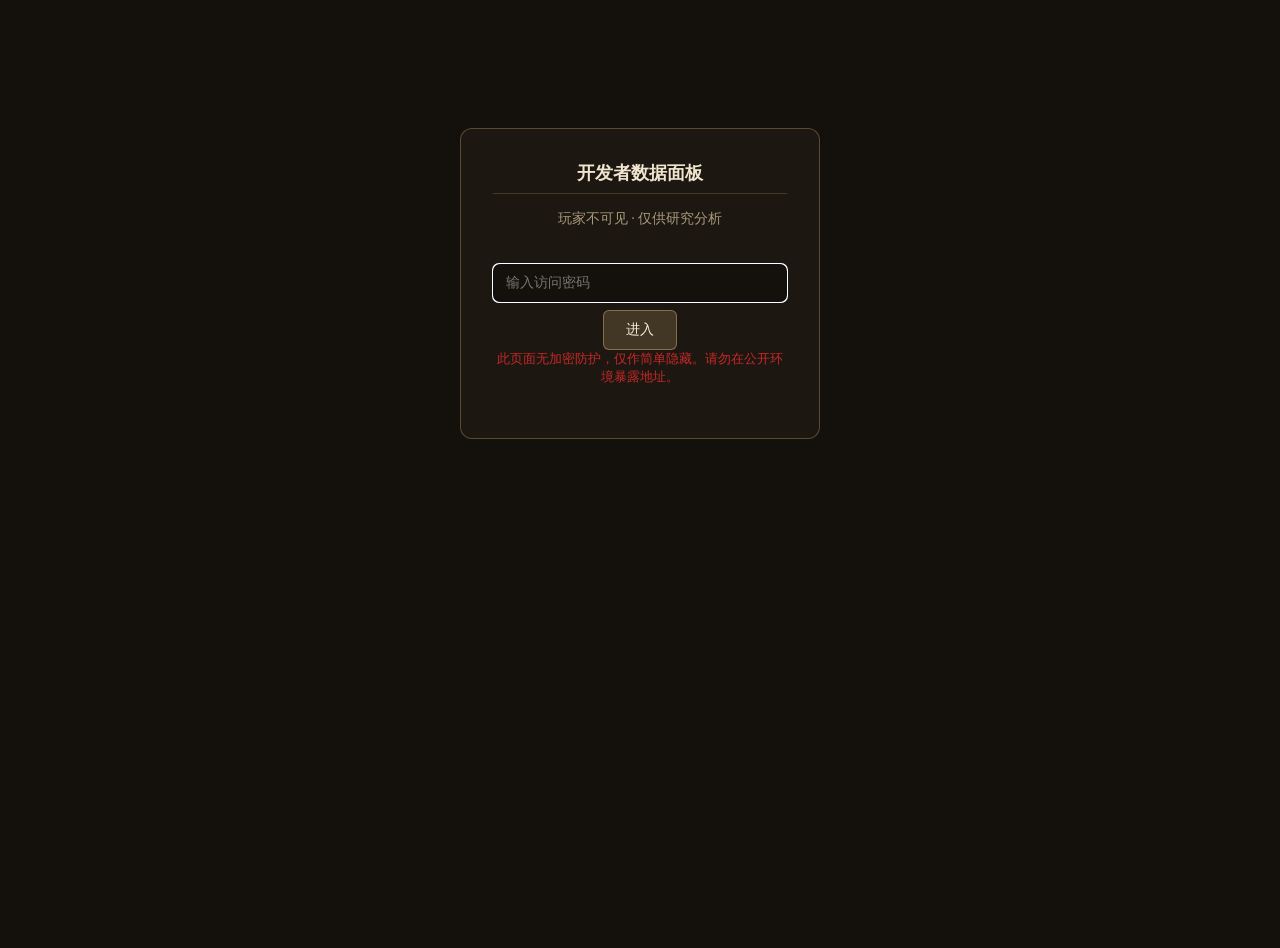
<file: dev-dashboard.html>
<!DOCTYPE html>
<html lang="zh-CN">
<head>
  <meta charset="UTF-8">
  <meta name="viewport" content="width=device-width, initial-scale=1.0">
  <meta http-equiv="Cache-Control" content="no-cache, no-store, must-revalidate">
  <meta http-equiv="Pragma" content="no-cache">
  <meta http-equiv="Expires" content="0">
  <title>刘姥姥一进荣国府 · 开发者数据面板</title>
  <style>
    * { margin: 0; padding: 0; box-sizing: border-box; }
    html, body {
      width: 100%; min-height: 100vh;
      background: #14100c;
      font-family: "KaiTi", "STKaiti", "SimSun", "Songti SC", "Noto Serif SC", serif;
      color: #e8dcc6;
      padding: 24px;
    }
    h1 {
      font-size: 26px;
      letter-spacing: 4px;
      margin-bottom: 8px;
      color: #f5ecd9;
    }
    h2 { font-size: 18px; color: #f0e6cf; margin-bottom: 16px; border-bottom: 1px solid rgba(180, 150, 100, 0.25); padding-bottom: 8px; }
    .subtitle { color: #a89a7a; font-size: 14px; margin-bottom: 28px; }
    .warn { color: #c62828; font-size: 13px; margin-bottom: 20px; }
    .hint { color: #887b5e; font-size: 12px; margin-top: 6px; }
    .section {
      background: rgba(30, 25, 18, 0.85);
      border: 1px solid rgba(180, 150, 100, 0.35);
      border-radius: 12px;
      padding: 20px;
      margin-bottom: 20px;
    }
    .grid { display: grid; grid-template-columns: repeat(auto-fit, minmax(160px, 1fr)); gap: 16px; }
    .card {
      background: rgba(20, 16, 12, 0.7);
      border: 1px solid rgba(180, 150, 100, 0.25);
      border-radius: 8px;
      padding: 16px;
      text-align: center;
    }
    .card .num { font-size: 32px; color: #ffd700; font-weight: bold; }
    .card .label { font-size: 13px; color: #b0a080; margin-top: 6px; }
    table { width: 100%; border-collapse: collapse; font-size: 14px; }
    th, td { padding: 10px 12px; text-align: left; border-bottom: 1px solid rgba(180, 150, 100, 0.2); }
    th { color: #d4c6a8; font-weight: normal; background: rgba(20, 16, 12, 0.6); }
    td { color: #e8dcc6; }
    .bar-wrap { background: rgba(0,0,0,0.35); border-radius: 4px; height: 14px; margin-top: 6px; overflow: hidden; }
    .bar { height: 100%; background: linear-gradient(90deg, #c9a227, #ffd700); border-radius: 4px; }
    .login-box {
      max-width: 360px; margin: 80px auto;
      background: rgba(30, 25, 18, 0.9);
      border: 1px solid rgba(180, 150, 100, 0.4);
      border-radius: 12px; padding: 32px; text-align: center;
    }
    input, select, textarea {
      width: 100%; padding: 10px 12px; margin: 8px 0;
      background: rgba(0,0,0,0.3);
      border: 1px solid rgba(180, 150, 100, 0.4);
      border-radius: 6px; color: #e8dcc6;
      font-family: inherit; font-size: 14px;
    }
    button, .btn {
      padding: 10px 22px;
      background: rgba(180, 150, 100, 0.25);
      border: 1px solid rgba(180, 150, 100, 0.6);
      color: #f5ecd9; border-radius: 6px;
      cursor: pointer; font-family: inherit; font-size: 14px;
      transition: background 0.2s;
    }
    button:hover, .btn:hover { background: rgba(180, 150, 100, 0.4); }
    .hidden { display: none !important; }
    .actions { margin-bottom: 20px; }
    .actions .btn { margin-right: 10px; margin-bottom: 8px; }
    .empty { color: #888; font-size: 14px; text-align: center; padding: 20px; }
    .footer { margin-top: 40px; color: #776b52; font-size: 12px; text-align: center; }
    .config-row { display: flex; gap: 12px; align-items: center; flex-wrap: wrap; margin-bottom: 10px; }
    .config-row label { min-width: 90px; color: #c4b698; font-size: 14px; }
    .config-row input { flex: 1; min-width: 200px; margin: 0; }
    .status { color: #66bb6a; font-size: 13px; margin-left: 10px; }
  </style>
</head>
<body>

<div id="login" class="login-box">
  <h2>开发者数据面板</h2>
  <p class="subtitle">玩家不可见 · 仅供研究分析</p>
  <input type="password" id="pwd" placeholder="输入访问密码" autofocus>
  <button onclick="checkLogin()">进入</button>
  <p class="warn">此页面无加密防护，仅作简单隐藏。请勿在公开环境暴露地址。</p>
</div>

<div id="dashboard" class="hidden">
  <h1>刘姥姥一进荣国府 · 开发者数据面板</h1>
  <p class="subtitle">切换 localStorage / Supabase 以查看不同来源的数据</p>

  <div class="section">
    <h2>数据源配置</h2>
    <div class="config-row">
      <label>数据来源</label>
      <select id="data-provider" onchange="onProviderChange()">
        <option value="local">localStorage（本机测试）</option>
        <option value="supabase">Supabase（真实玩家数据）</option>
      </select>
    </div>
    <div id="supabase-config" class="hidden">
      <div class="config-row">
        <label>Supabase URL</label>
        <input type="text" id="sb-url" placeholder="https://xxxxx.supabase.co">
      </div>
      <div class="config-row">
        <label>anon key</label>
        <input type="password" id="sb-key" placeholder="eyJ...">
      </div>
      <p class="hint">填写后点击「保存配置」，数据会从 Supabase 读取。</p>
    </div>
    <div class="actions">
      <button class="btn" onclick="saveConfig()">保存配置</button>
      <button class="btn" onclick="loadConfig()">恢复默认</button>
      <span id="config-status" class="status"></span>
    </div>
  </div>

  <div class="actions">
    <button class="btn" onclick="refreshData()">刷新数据</button>
    <button class="btn" onclick="exportJSON()">导出 JSON</button>
    <button class="btn" onclick="clearData()">清空本地数据</button>
  </div>
  <p id="data-source-info" class="hint" style="margin-bottom: 20px;">正在加载数据源…</p>

  <div class="section">
    <h2>总体概况</h2>
    <div class="grid">
      <div class="card"><div class="num" id="stat-sessions">0</div><div class="label">独立会话</div></div>
      <div class="card"><div class="num" id="stat-events">0</div><div class="label">总事件数</div></div>
      <div class="card"><div class="num" id="stat-chooses">0</div><div class="label">选择事件</div></div>
      <div class="card"><div class="num" id="stat-hotspots">0</div><div class="label">热点点击</div></div>
      <div class="card"><div class="num" id="stat-terms">0</div><div class="label">词汇点击</div></div>
      <div class="card"><div class="num" id="stat-audio">0</div><div class="label">音频事件</div></div>
      <div class="card"><div class="num" id="stat-bgm">0</div><div class="label">BGM 启动</div></div>
      <div class="card"><div class="num" id="stat-sfx">0</div><div class="label">音效播放</div></div>
      <div class="card"><div class="num" id="stat-avg-dwell">0s</div><div class="label">平均选择停留</div></div>
    </div>
  </div>

  <div class="section"><h2>节点访问分布</h2><div id="node-visits"><p class="empty">暂无数据</p></div></div>
  <div class="section"><h2>选项选择统计</h2><div id="choice-stats"><p class="empty">暂无数据</p></div></div>
  <div class="section"><h2>文化热点点击排行</h2><div id="hotspot-stats"><p class="empty">暂无数据</p></div></div>
  <div class="section"><h2>词汇点击排行</h2><div id="term-stats"><p class="empty">暂无数据</p></div></div>
  <div class="section"><h2>音频事件统计</h2><div id="audio-stats"><p class="empty">暂无数据</p></div></div>
  <div class="section"><h2>环境音效分布</h2><div id="ambience-stats"><p class="empty">暂无数据</p></div></div>
  <div class="section"><h2>音效类型分布</h2><div id="sfx-stats"><p class="empty">暂无数据</p></div></div>
  <div class="section"><h2>结局分布</h2><div id="ending-stats"><p class="empty">暂无数据</p></div></div>
  <div class="section"><h2>原始事件流水（最近 50 条）</h2><div id="event-stream"><p class="empty">暂无数据</p></div></div>

  <p class="footer">localStorage 只能记录同一浏览器、同一域名下的数据。接入 Supabase 后可收集真实玩家数据。</p>
</div>

<script>
  const ADMIN_PASSWORD = 'liulaolao2026';
  const CONFIG_KEY = 'll_dashboard_config';

  let currentConfig = { provider: 'local', url: '', key: '' };

  let autoRefreshTimer = null;

  function checkLogin() {
    const input = document.getElementById('pwd').value.trim();
    if (input === ADMIN_PASSWORD) {
      document.getElementById('login').classList.add('hidden');
      document.getElementById('dashboard').classList.remove('hidden');
      loadConfig();
      refreshData();
      if (autoRefreshTimer) clearInterval(autoRefreshTimer);
      autoRefreshTimer = setInterval(refreshData, 30000);
    } else {
      alert('密码错误');
    }
  }
  document.getElementById('pwd').addEventListener('keydown', (e) => { if (e.key === 'Enter') checkLogin(); });

  function loadConfig() {
    try {
      const saved = JSON.parse(localStorage.getItem(CONFIG_KEY) || '{}');
      currentConfig = {
        provider: saved.provider || 'supabase',
        url: saved.url || 'https://jmdaqowrzsfmahcloksp.supabase.co',
        key: saved.key || 'sb_publishable_sSCEg_e7WuyEpiRvWEHWGg_U3E12Mwu'
      };
    } catch (e) {
      currentConfig = {
        provider: 'supabase',
        url: 'https://jmdaqowrzsfmahcloksp.supabase.co',
        key: 'sb_publishable_sSCEg_e7WuyEpiRvWEHWGg_U3E12Mwu'
      };
    }
    document.getElementById('data-provider').value = currentConfig.provider;
    document.getElementById('sb-url').value = currentConfig.url;
    document.getElementById('sb-key').value = currentConfig.key;
    onProviderChange();
    updateSourceInfo();
  }

  function saveConfig() {
    currentConfig = {
      provider: document.getElementById('data-provider').value,
      url: document.getElementById('sb-url').value.trim(),
      key: document.getElementById('sb-key').value.trim()
    };
    localStorage.setItem(CONFIG_KEY, JSON.stringify(currentConfig));
    const status = document.getElementById('config-status');
    status.textContent = '已保存';
    setTimeout(() => status.textContent = '', 2000);
    refreshData();
  }

  function onProviderChange() {
    const provider = document.getElementById('data-provider').value;
    document.getElementById('supabase-config').classList.toggle('hidden', provider !== 'supabase');
  }

  function updateSourceInfo(errorMsg = '') {
    const provider = currentConfig.provider;
    const label = provider === 'supabase' ? 'Supabase' : 'localStorage（本机）';
    const info = document.getElementById('data-source-info');
    if (!info) return;
    if (errorMsg) {
      info.innerHTML = `<span style="color:#c62828">数据源 <strong>${label}</strong> 加载失败：${errorMsg}</span>`;
      return;
    }
    const time = new Date().toLocaleString('zh-CN');
    const sourceHint = provider === 'supabase'
      ? '数据来自 Supabase 真实玩家记录。'
      : '数据来自本浏览器 localStorage，仅记录当前设备。';
    info.innerHTML = `当前数据源：<strong>${label}</strong> · ${sourceHint} · 最近刷新：${time}`;
  }

  async function getEvents() {
    if (currentConfig.provider === 'supabase') {
      if (!currentConfig.url || !currentConfig.key) {
        throw new Error('请先填写 Supabase URL 和 anon key');
      }
      const res = await fetch(`${currentConfig.url.replace(/\/$/, '')}/rest/v1/game_events?select=*&order=created_at.desc`, {
        headers: { 'apikey': currentConfig.key, 'Authorization': `Bearer ${currentConfig.key}` }
      });
      if (!res.ok) throw new Error('Supabase 请求失败：' + res.status);
      const data = await res.json();
      // Supabase 字段名是 snake_case，转成前端用的 camelCase
      return data.map(row => ({
        type: row.type,
        sessionId: row.session_id,
        nodeId: row.node_id,
        pageIndex: row.page_index,
        renqing: row.renqing,
        detail: row.detail,
        timestamp: row.created_at ? new Date(row.created_at).getTime() : Date.now()
      }));
    }
    // localStorage
    try {
      return JSON.parse(localStorage.getItem('ll_game_events') || '[]');
    } catch (e) { return []; }
  }

  function countBy(arr, keyFn) {
    const map = {};
    arr.forEach(item => {
      const k = keyFn(item);
      if (k === null || k === undefined) return;
      map[k] = (map[k] || 0) + 1;
    });
    return Object.entries(map).sort((a, b) => b[1] - a[1]);
  }

  function formatTime(ms) {
    if (ms < 1000) return (ms / 1000).toFixed(1) + 's';
    return Math.round(ms / 1000) + 's';
  }

  function renderBarTable(containerId, rows, labelFn, countKey = 1) {
    const container = document.getElementById(containerId);
    if (!rows.length) { container.innerHTML = '<p class="empty">暂无数据</p>'; return; }
    const max = Math.max(...rows.map(r => r[countKey]));
    let html = '<table><thead><tr><th>项目</th><th>次数</th><th>占比</th></tr></thead><tbody>';
    rows.forEach(([key, count]) => {
      const pct = max ? Math.round((count / max) * 100) : 0;
      html += `<tr><td>${labelFn(key)}</td><td>${count}</td><td style="width:50%"><div class="bar-wrap"><div class="bar" style="width:${pct}%"></div></div></td></tr>`;
    });
    html += '</tbody></table>';
    container.innerHTML = html;
  }

  async function refreshData() {
    let events = [];
    try {
      events = await getEvents();
    } catch (e) {
      updateSourceInfo(e.message);
      return;
    }
    updateSourceInfo();

    const sessions = new Set(events.filter(e => e.sessionId).map(e => e.sessionId));
    document.getElementById('stat-sessions').textContent = sessions.size;
    document.getElementById('stat-events').textContent = events.length;
    document.getElementById('stat-chooses').textContent = events.filter(e => e.type === 'choice_made').length;
    document.getElementById('stat-hotspots').textContent = events.filter(e => e.type === 'hotspot_click').length;
    document.getElementById('stat-terms').textContent = events.filter(e => e.type === 'term_click').length;
    document.getElementById('stat-audio').textContent = events.filter(e => e.type && e.type.startsWith('audio_')).length;
    document.getElementById('stat-bgm').textContent = events.filter(e => e.type === 'audio_start').length;
    document.getElementById('stat-sfx').textContent = events.filter(e => e.type === 'audio_sfx').length;

    const dwells = events.filter(e => e.type === 'choice_made' && e.detail && e.detail.dwellMs > 0).map(e => e.detail.dwellMs);
    const avgDwell = dwells.length ? dwells.reduce((a, b) => a + b, 0) / dwells.length : 0;
    document.getElementById('stat-avg-dwell').textContent = formatTime(avgDwell);

    const nodeVisits = countBy(events.filter(e => e.type === 'node_enter'), e => e.detail && e.detail.nodeId ? e.detail.nodeId : e.nodeId);
    renderBarTable('node-visits', nodeVisits, k => k);

    const choices = events.filter(e => e.type === 'choice_made');
    const choiceRows = countBy(choices, e => `[${e.nodeId}] ${(e.detail && e.detail.optionText ? e.detail.optionText : '未知').slice(0, 40)}`);
    renderBarTable('choice-stats', choiceRows, k => k);

    const hotspotRows = countBy(events.filter(e => e.type === 'hotspot_click'), e => e.detail && e.detail.title ? e.detail.title : '未知');
    renderBarTable('hotspot-stats', hotspotRows, k => k);

    const termRows = countBy(events.filter(e => e.type === 'term_click'), e => e.detail && e.detail.term ? e.detail.term : '未知');
    renderBarTable('term-stats', termRows, k => k);

    const audioRows = countBy(events.filter(e => e.type && e.type.startsWith('audio_')), e => e.type);
    renderBarTable('audio-stats', audioRows, k => {
      const map = { 'audio_start': 'BGM 启动', 'audio_ambience': '环境音效切换', 'audio_volume': '音量调节', 'audio_sfx': '效果音播放' };
      return map[k] || k;
    });

    const ambienceRows = countBy(events.filter(e => e.type === 'audio_ambience'), e => e.detail && e.detail.track ? e.detail.track : '未知');
    renderBarTable('ambience-stats', ambienceRows, k => k);

    const sfxRows = countBy(events.filter(e => e.type === 'audio_sfx'), e => e.detail && e.detail.track ? e.detail.track : '未知');
    renderBarTable('sfx-stats', sfxRows, k => k);

    const endingRows = countBy(events.filter(e => e.type === 'game_end'), e => e.detail && e.detail.endingType ? e.detail.endingType : '未知');
    renderBarTable('ending-stats', endingRows, k => k);

    const stream = document.getElementById('event-stream');
    if (!events.length) {
      stream.innerHTML = '<p class="empty">暂无数据</p>';
    } else {
      let html = '<table><thead><tr><th>时间</th><th>会话</th><th>类型</th><th>节点</th><th>详情</th></tr></thead><tbody>';
      events.slice().reverse().slice(0, 50).forEach(e => {
        const time = new Date(e.timestamp).toLocaleString('zh-CN');
        const detail = e.detail ? JSON.stringify(e.detail).slice(0, 120) : '{}';
        html += `<tr><td>${time}</td><td>${(e.sessionId || '').slice(0, 12)}...</td><td>${e.type}</td><td>${e.nodeId || '-'}</td><td>${detail}</td></tr>`;
      });
      html += '</tbody></table>';
      stream.innerHTML = html;
    }
  }

  function exportJSON() {
    getEvents().then(events => {
      const blob = new Blob([JSON.stringify(events, null, 2)], { type: 'application/json' });
      const url = URL.createObjectURL(blob);
      const a = document.createElement('a');
      a.href = url; a.download = `liulaolao-events-${Date.now()}.json`; a.click(); URL.revokeObjectURL(url);
    });
  }

  function clearData() {
    if (!confirm('确定清空本地所有记录吗？不可恢复。')) return;
    localStorage.removeItem('ll_game_events');
    localStorage.removeItem('ll_game_session_id');
    refreshData();
  }
</script>

</body>
</html>
</file>
